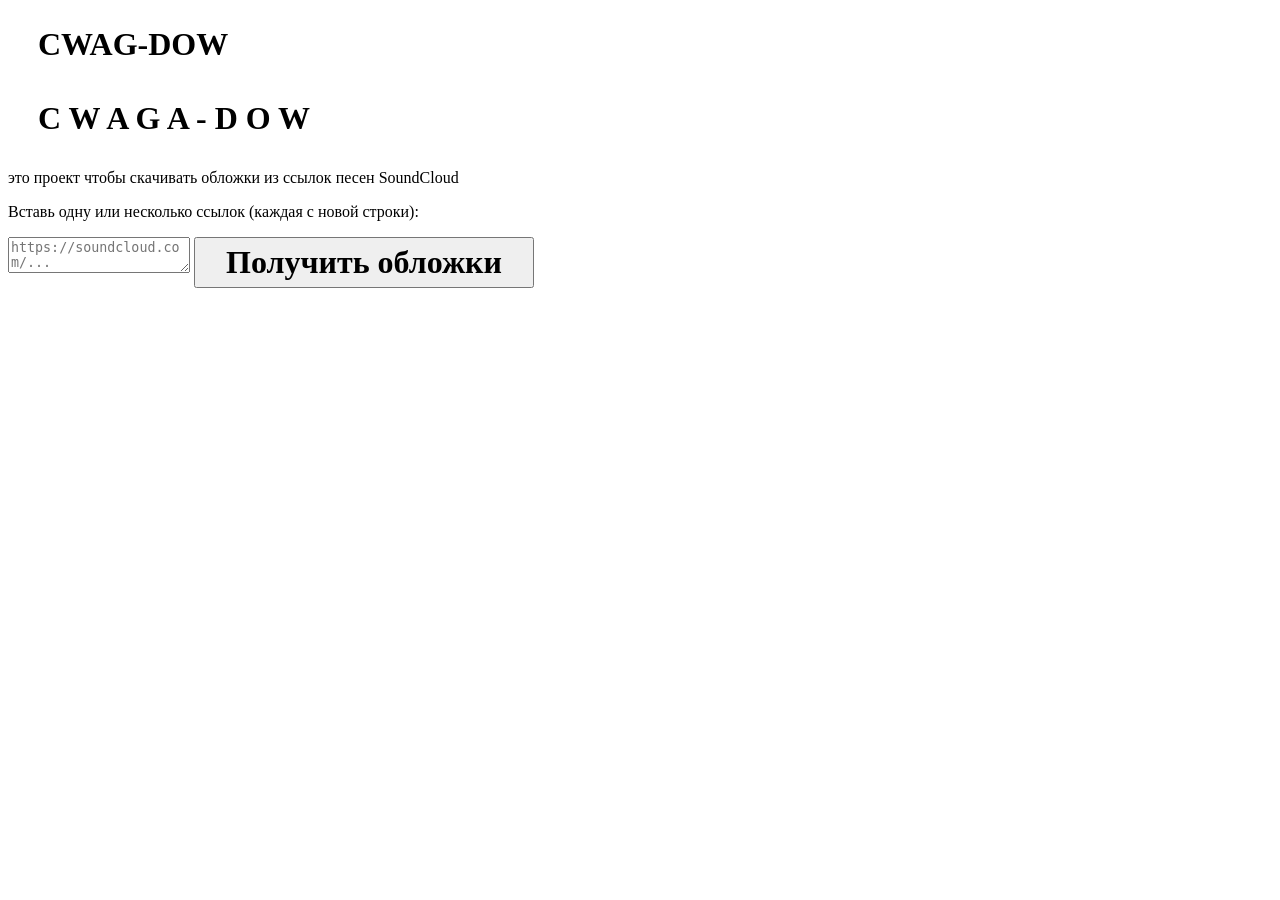
<file: index.html>
<!DOCTYPE html> <html lang="ru"> <head> <meta charset="utf-8"> <meta http-equiv="X-UA-Compatible" content="IE=edge"> <meta name="viewport" content="width=device-width, initial-scale=1"> <meta name="robots" content="noindex, noarchive"> <meta name="format-detection" content="telephone=no"> <title>Transfonter demo</title> <link href="stylesheet.css" rel="stylesheet"> <style> * { user-select: none; } </style> </head> <body style="overflow-x: hidden;"> <div class="container"> <h1 style="font-family: 'Lepka'; font-weight: bold; font-style: normal;padding: 5px 30px; font-size: 2rem "> CWAG-DOW </h1> </div> <div class="card"> <h2 style="font-family: 'Lepka'; font-weight: bold; font-style: normal;padding: 5px 30px; font-size: 2rem"> <span>C</span> <span>W</span> <span>A</span> <span>G</span> <span>A</span> <span>-</span> <span>D</span> <span>O</span> <span>W</span> </h2> <p>это проект чтобы скaчивaть обложки из ссылок песен SoundCloud</p> <p>Встaвь одну или несколько ссылок (кaждaя с новой строки):</p> <textarea id="links" placeholder="https://soundcloud.com/..."></textarea> <button style="font-family: 'Lepka'; font-weight: bold; font-style: normal;padding: 5px 30px; font-size: 2rem" onclick="downloadCovers()" type="button">Получить обложки</button> <div class="covers" id="results"></div> </div> <script src="script.js"></script> </body> </html>
</file>
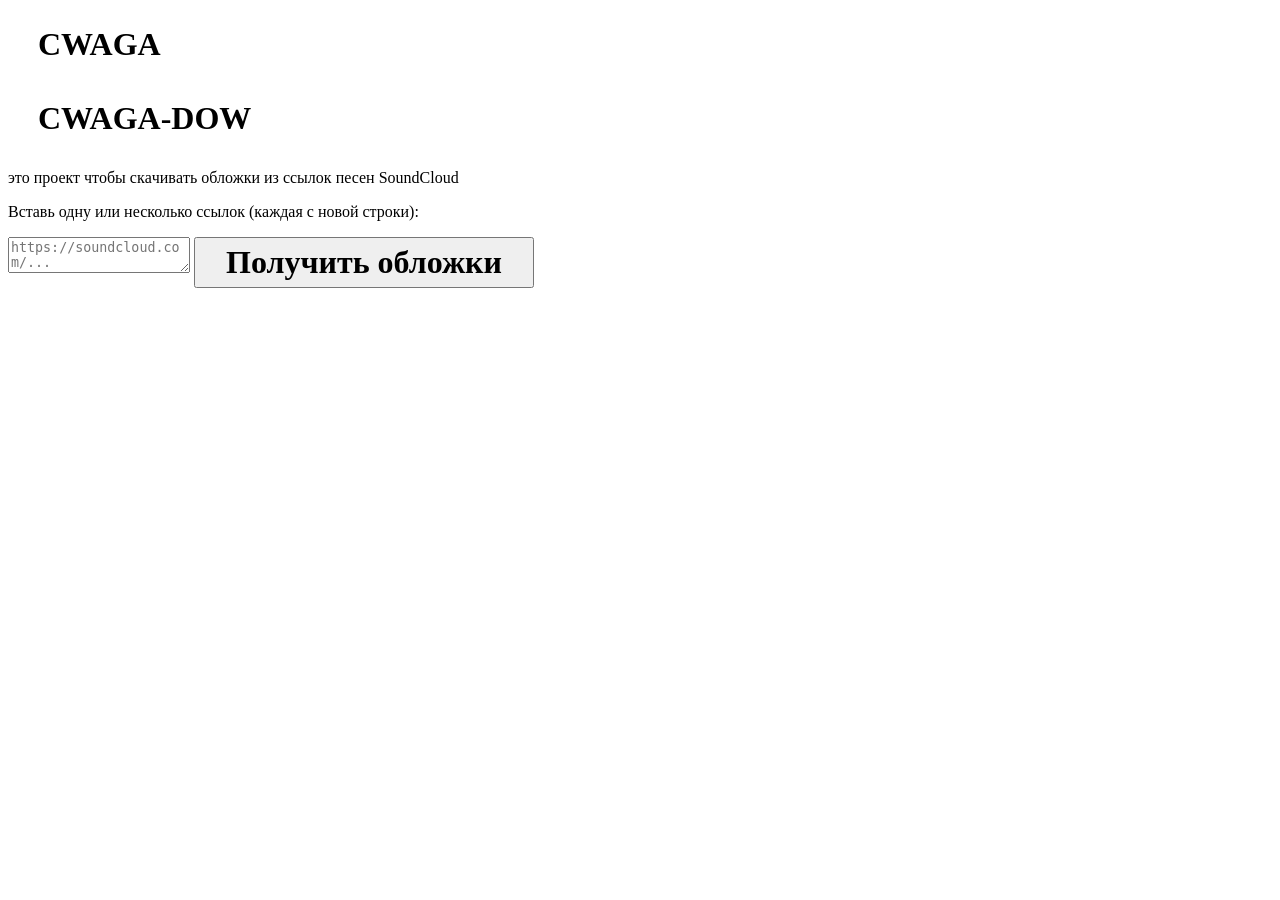
<file: demo.html>
<!DOCTYPE html>
<html lang="ru">
<head>
    <meta charset="utf-8">
    <meta http-equiv="X-UA-Compatible" content="IE=edge">
    <meta name="viewport" content="width=device-width, initial-scale=1">
    <meta name="robots" content="noindex, noarchive">
    <meta name="format-detection" content="telephone=no">
    <title>Transfonter demo</title>
    <link href="stylesheet.css" rel="stylesheet">
    <style>
        * {
            user-select: none;
        }
    </style>
</head>
<body style="overflow-x: hidden;">
    <div class="container">
        <h1 style="font-family: 'Lepka'; font-weight: bold; font-style: normal;padding: 5px 30px; font-size: 2rem ">CWAGA</h1>
    </div>
    <div class="card">
        <h2 style="font-family: 'Lepka'; font-weight: bold; font-style: normal;padding: 5px 30px; font-size: 2rem">CWAGA-DOW</h2>
        <p>это проект чтобы скaчивaть обложки из ссылок песен SoundCloud</p>
        <p>Встaвь одну или несколько ссылок (кaждaя с новой строки):</p>
        <textarea id="links" placeholder="https://soundcloud.com/..."></textarea>
        <button style="font-family: 'Lepka'; font-weight: bold; font-style: normal;padding: 5px 30px; font-size: 2rem" onclick="downloadCovers()" type="button">Получить обложки</button>
        <div class="covers" id="results"></div>
    </div>
    <script src="script.js"></script>
</body>
</html>
</file>
<file: stylesheet.css>
@font-face {
    font-family: 'Lepka';
    src: url('Lepka-Regular.woff2') format('woff2');
    font-weight: normal;
    font-style: normal;
    font-display: swap;
}
        html, body, div, span, applet, object, iframe,
        h1, h2, h3, h4, h5, h6, p, blockquote, pre,
        a, abbr, acronym, address, big, cite, code,
        del, dfn, em, img, ins, kbd, q, s, samp,
        small, strike, strong, sub, sup, tt, var,
        b, u, i, center,
        dl, dt, dd, ol, ul, li,
        fieldset, form, label, legend,
        table, caption, tbody, tfoot, thead, tr, th, td,
        article, aside, canvas, details, embed,
        figure, figcaption, footer, header, hgroup,
        menu, nav, output, ruby, section, summary,
        time, mark, audio, video {
            margin: 0;
            padding: 0;
            border: 0;
            font-size: 100%;
            font: inherit;
            vertical-align: baseline;
        }
        /* HTML5 display-role reset for older browsers */
        article, aside, details, figcaption, figure,
        footer, header, hgroup, menu, nav, section {
            display: block;
        }
        body {
            line-height: 1;
        }
        ol, ul {
            list-style: none;
        }
        blockquote, q {
            quotes: none;
        }
        blockquote:before, blockquote:after,
        q:before, q:after {
            content: '';
            content: none;
        }
        table {
            border-collapse: collapse;
            border-spacing: 0;
        }
        /* demo styles */
        body {
            background: #853131;
            color: #000;
        }  
        .page {
            background: #fff;
            width: 920px;
            margin: 0 auto;
            padding: 20px 20px 0 20px;
            overflow: hidden;
        }
        .font-container {
            overflow-x: auto;
            overflow-y: hidden;
            margin-bottom: 40px;
            line-height: 1.3;
            white-space: nowrap;
            padding-bottom: 5px;
        }
        h1 {
            position: relative;
            background: #46684a;
            font-size: 32px;
            color: #bee07d;
            padding: 10px 20px;
            margin: 0 -20px 12px -20px;
        }
        .letters {
            font-size: 25px;
            margin-bottom: 20px;
        }
        .s10:before {
            content: '10px';
        }
        .s11:before {
            content: '11px';
        }
        .s12:before {
            content: '12px';
        }
        .s14:before {
            content: '14px';
        }
        .s18:before {
            content: '18px';
        }
        .s24:before {
            content: '24px';
        }
        .s30:before {
            content: '30px';
        }
        .s36:before {
            content: '36px';
        }
        .s48:before {
            content: '48px';
        }
        .s60:before {
            content: '60px';
        }
        .s72:before {
            content: '72px';
        }
        .s10:before, .s11:before, .s12:before, .s14:before,
        .s18:before, .s24:before, .s30:before, .s36:before,
        .s48:before, .s60:before, .s72:before {
            font-family: Arial, sans-serif;
            font-size: 10px;
            font-weight: normal;
            font-style: normal;
            color: #999;
            padding-right: 6px;
        }
        pre {
            display: block;
            padding: 9px;
            margin: 0 0 12px;
            font-family: Monaco, Menlo, Consolas, "Courier New", monospace;
            font-size: 13px;
            line-height: 1.428571429;
            color: #333;
            font-weight: normal;
            font-style: normal;
            background-color: #c94040;
            border: 1px solid #a31919;
            overflow-x: auto;
            border-radius: 4px;
        }
        /* responsive */
        @media (max-width: 959px) {
            .page {
                width: auto;
                margin: 0;
            }
        }
body {
    background: #aa2929;
    color: #bee07d;
}
button {
    transform: translateY(20px);
    transition: all 0.3s ease;
    font-family: 'Lepka';
    font-size: 20px;
    border: none;
    color: #bee07d;
    cursor: pointer;
    margin-left: 10px;
    background-color: transparent;
    &:hover {
        color: #12b1a9;
        transform: translateY(15px);
    }
    &:active {
        color: #9b3232;
        transform: translateY(25px);
    }
}
button1 {
    transform: translateY(5px);
    transition: all 0.3s ease;
    font-family: 'Lepka';
    font-size: 20px;
    border: none;
    color: #bee07d;
    cursor: pointer;
    margin-left: 10px;
    background-color: transparent;
    &:hover {
        color: #bee07d;
        transform: translateY(2px);
        transition: all 0.3s ease;
    }
    &:active {
        color: #9b3232;
        transform: translateY(4px);
        transition: all 0.3s ease;
    }
}

.card {
    word-wrap: break-word;
    position: absolute;
    top: 50%;
    left: 50%;
    transform: translate(-50%, -50%);
    width: 100%;
    max-width: 700px;
    padding: 20px;
    background-color: #46684a;
    color: #bee07d;
    font-family: 'Lepka';
    font-size: 20px;
    text-align: center;
    border-radius: 15px;
    overflow-y: hidden;
    
}

input {
    width: 300px;
    height: 40px;
    font-family: 'Lepka';
    font-size: 20px;
    border: none;
    color: #6b26a3ce;
    cursor: pointer;
    transition: all 0.3s ease;
    margin-left: 10px;
    background-color: #bee07d;
}

input:hover {
    color: #12b1a9;
    transform: translateY(3px);
}

input:active {
    color: #9b3232;
    transform: translateY(3px);
}

circle {
    fill: none;
    stroke: #c8e620;
    stroke-width:1;
    cx: 1кук50;
    cy: 150;
    r: 150;
    background-color: #c8e620;
    
}
    
textarea {
    max-height: 200px;
    font-family: 'Lepka';
    font-size: 20px;
    border: none;
    color: #6b26a3ce;
    cursor: pointer;
    transition: all 0.3s ease;
    margin-left: 10px;
    background-color:#bee07d;
    resize: none;
    width: 100%;
    height: 100%;
    box-sizing: border-box;
    &:hover {
        color: #12b1a9;
        justify-content: flex-end;
    }
    &:active {
        color: #9b3232;
        justify-content: flex-end;
    }
}
textarea::-webkit-scrollbar {
    width: 100%; 
}


.covers {
    display: flex;
    flex-wrap: wrap;
    justify-content: center;
    gap: 20px;
    margin-top: 20px;
    max-height: 500px;
    overflow-y: auto;
}

.cover-box {
    display: flex;
    flex-direction: column;
    align-items: center;
    width: 150px;
    transition: max-height 0.5s ease-in-out;
}

.cover-wrapper {
    position: relative;
    width: 150px;
    height: 150px;
    overflow: hidden;
    border-radius: 10px;
    transition: transform 1s ease-in-out;
}

.covers {
    scrollbar-width: thin;
    scrollbar-color: #bee07d #46684a;
}

.covers::-webkit-scrollbar {
    width: 10px;
}

.covers::-webkit-scrollbar-track {
    background-color: #46684a;
}

.covers::-webkit-scrollbar-thumb {
    background-color: #bee07d;
    border-radius: 10px;
}

.cover-wrapper img {
    width: 100%;
    height: 100%;
    object-fit: cover;
    transition: transform 0.3s ease-in-out;
    border-radius: 10px;
    box-shadow: 0 0 10px rgba(0, 0, 0, 0.4);
}

.cover-wrapper:hover img {
    transform: scale(1.05);
}

.download-btn {
    position: absolute;
    bottom: 8px;
    right: 8px;
    background-color: rgba(0, 0, 0, 0.7);
    color: #fff;
    padding: 4px 8px;
    font-size: 12px;
    border-radius: 4px;
    opacity: 0;
    text-decoration: none;
    transition: opacity 0.3s ease-in-out;
}

.cover-wrapper:hover .download-btn {
    opacity: 1;
}

.cover-box p {
    margin-top: 5px;
    font-family: 'Lepka';
    font-size: 15px;
    color: #bee07d;
    text-align: center;

    transition: max-height 0.5s ease-in-out;
}

.cover-box img {
    transition: opacity 0.5s ease-in-out;
}

.cover-box img.loaded {
    opacity: 1;
    transform: scale(1.05);
    transition: transform 0.3s ease-in-out;
    
}

span {
    color: #bee07d;
    font-family: 'Lepka';
    font-size: 2rem;
    font-weight: bold;
    font-style: normal;
    margin: 0 -3px;
    padding: 0;
    transition: all 0.3s ease;
    display: inline-block; 
}

span:hover {
    transform: translateY(-4px) scale(1.05); 
    cursor: pointer;
    color: #12b1a9;
}

span:active {
    transform: translateY(-4px) scale(0.98); 
    cursor: pointer;
    color: #12b1a9;
}
</file>
